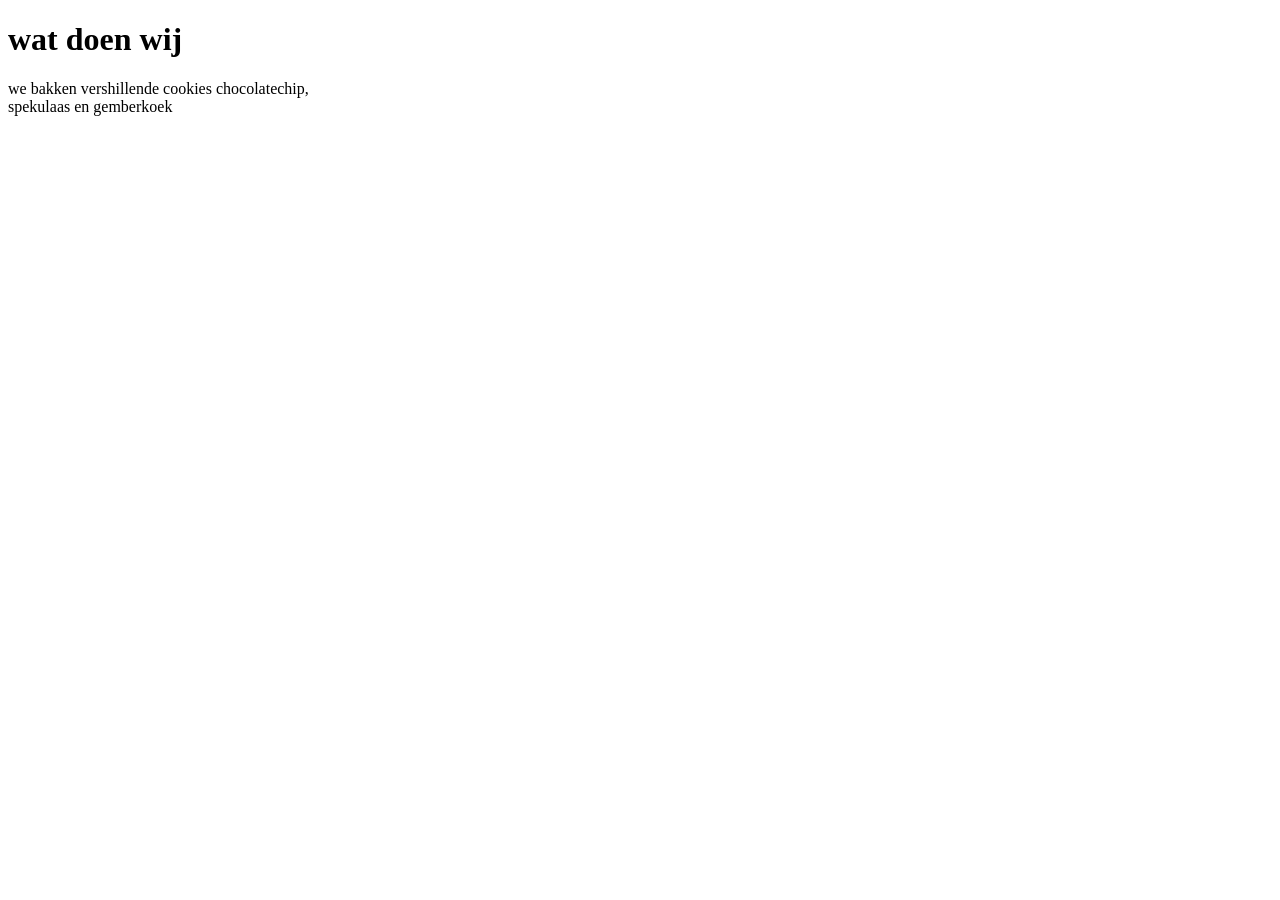
<file: about.html>
<!DOCTYPE html>
<html lang="en">
<head>
    <meta charset="UTF-8">
    <meta name="viewport" content="width=device-width, initial-scale=1.0">
    <title>Document</title>
</head>
<body>
    <h1>wat doen wij</h1>
    <p>we bakken vershillende cookies chocolatechip,<br> spekulaas en gemberkoek</p>
</body>
</html>
</file>
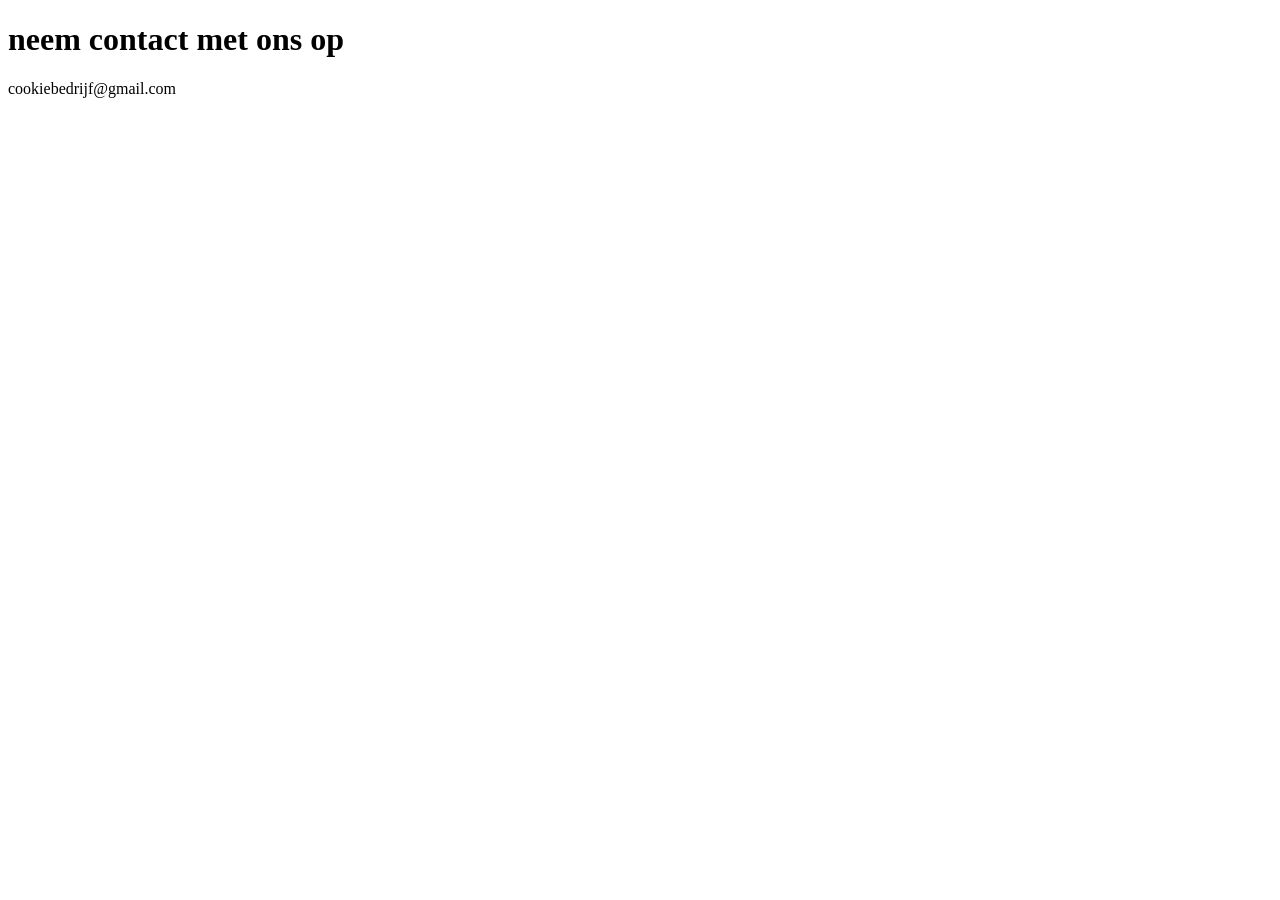
<file: contact.html>
<!DOCTYPE html>
<html lang="en">
<head>
    <meta charset="UTF-8">
    <meta name="viewport" content="width=device-width, initial-scale=1.0">
    <title>Document</title>
</head>
<body>
    <h1>neem contact met ons op</h1>
    <p>cookiebedrijf@gmail.com</p>
</body>
</html>
</file>
